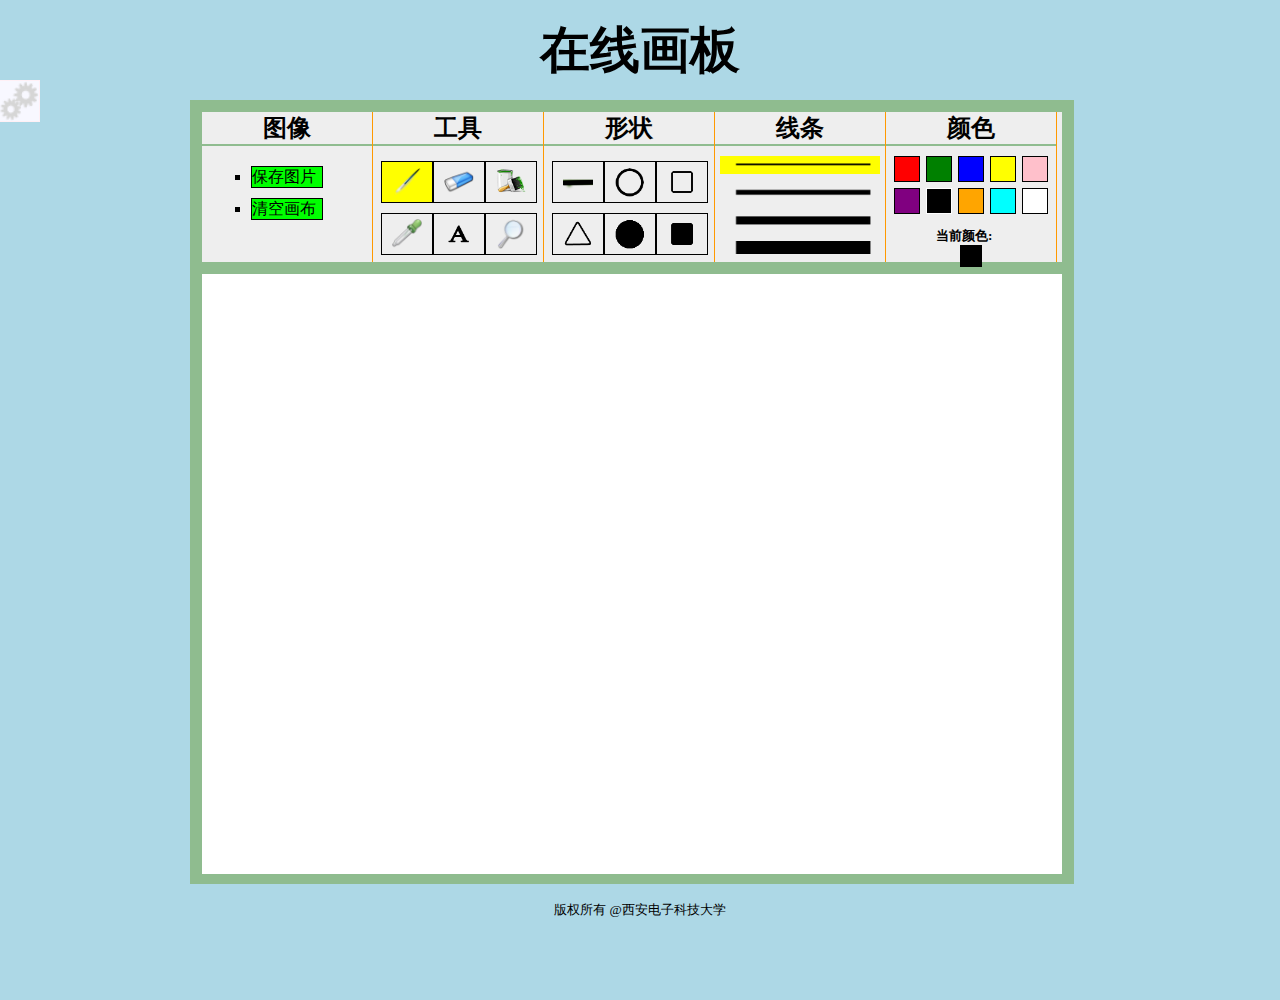
<file: HTML5-Board/index.html>
﻿<!doctype html>

<html>
     <head>
	     <title>模拟在线画板</title>
		 <meta charset="utf-8" />
		 <link type="text/css" href="css/style.css" rel="stylesheet" />
		
	 </head>
	 <body id="body">
	 
	     <!--头部开始-->
	      <header> 
		      <h1>在线画板</h1>
		  </header>
		 <!--头部结束-->
		 <div id="setting">
		    <div id="color1">
				<input type="button" value="默认设置" id="Default"/>
				<span>选择背景颜色：</span><br />
				<input type="color" id="bg-color" value="#ADD8E6"/>
				<span>选择边框颜色：</span><br />
				<input type="color" id="border-color" value="#8FBC8F"/>
			</div>
			<div id="options">
			   <img id ="img_set"  src="images/options_button.png"/>
            </div>
		 </div>
		 <!--内容开始-->
		  <section>
		      <div id="container">
			     <div id="div1"> 
				    <ul class="nav">
					   <!--菜单中的第一项图片-->
					    <li class="menu" id="image">
						   <p>图像</p>
						   <ul class="menu-image">
						       <li id="save">保存图片</li>
							   <li id="clear">清空画布</li>
						   </ul>
						</li>
						<!----------end------------->
						
						 <!--菜单中的第二项工具-->
						<li class="menu" id="tool">
						   <p>工具</p>
						   <ul class="menu-tool">
						      <li id="Brush"><img src="images/Brush.png"/></li>
							  <li id="Eraser"><img src="images/Eraser.png"/></li>
							  <li id="Paint"><img src="images/Paint.png"/></li>
							  <li id="Straw"><img src="images/Straw.png"/></li>
							  <li id="text"><img src="images/text.png"/></li>
							  <li id="Magnifier"><img src="images/Magnifier.png"/></li>
						   </ul>
						</li>
						<!----------end------------->
						
						
						 <!--菜单中的第三项形状-->
						
						<li class="menu" id="shape">
						   <p>形状</p>
						   <ul class="menu-shape">
						      <li id="line"><img src="images/line.png"/></li>
							  <li id="arc"><img src="images/arc.png"/></li>
							  <li id="rect"><img src="images/rect.png"/></li>
							  <li id="poly"><img src="images/poly.png"/></li>
							  <li id="arcfill"><img src="images/arcfill.png"/></li>
							  <li id="rectfill"><img src="images/rectfill.png"/></li>
						   </ul>
						</li>
						<!----------end------------->
						
						
						 <!--菜单中的第四项线条-->
						<li class="menu" id="line">
						   <p>线条</p>
						    <ul class="menu-line">
						      <li id="1px"><img src="images/line1px.png"/></li>
							  <li id="3px"><img src="images/line3px.png"/></li>
							  <li id="5px"><img src="images/line5px.png"/></li>
							  <li id="8px"><img src="images/line8px.png"/></li>
						   </ul>
						   
						</li>
						<!----------end------------->
						
						
						 <!--菜单中的第五项颜色-->
						<li class="menu" id="color">
						
						   <p>颜色</p>
						   <ul class="menu-color">
						      <li  id="red"></li>
							  <li  id="green"></li>
							  <li  id="blue"></li>
							  <li  id="yellow"></li>
							  <li  id="pink"></li>
							  <li  id="purple"></li>
							  <li  id="black"></li>
							  <li  id="orange"></li>
							  <li  id="cyan"></li>
							  <li  id="white"></li>
						   </ul>
						   <small>当前颜色:</small>
						   <ul class="menu-current-color">
						      <li id="current-color"></li>
						   </ul>
						   
						</li>
						<!----------end------------->
					</ul>
				 </div> 
				 <div id="div2"> 
				     <canvas width="860" height="600" id="canvas" style="background:#fff">
					      您的浏览器不支持canvas标签，请您尽快更新浏览器
					 </canvas>
				 </div>
			  </div>
		  </section>
		  <!--内容结束-->
		  
		  <footer>
             <small>版权所有  @西安电子科技大学</small>
		  </footer>
	 <script type="text/javascript" language="javascript" src="js/jquery-2.1.4.js"></script>
     <script type="text/javascript" language="javascript" src="js/canvas2.js"></script>
	 </body>   
</html>
</file>
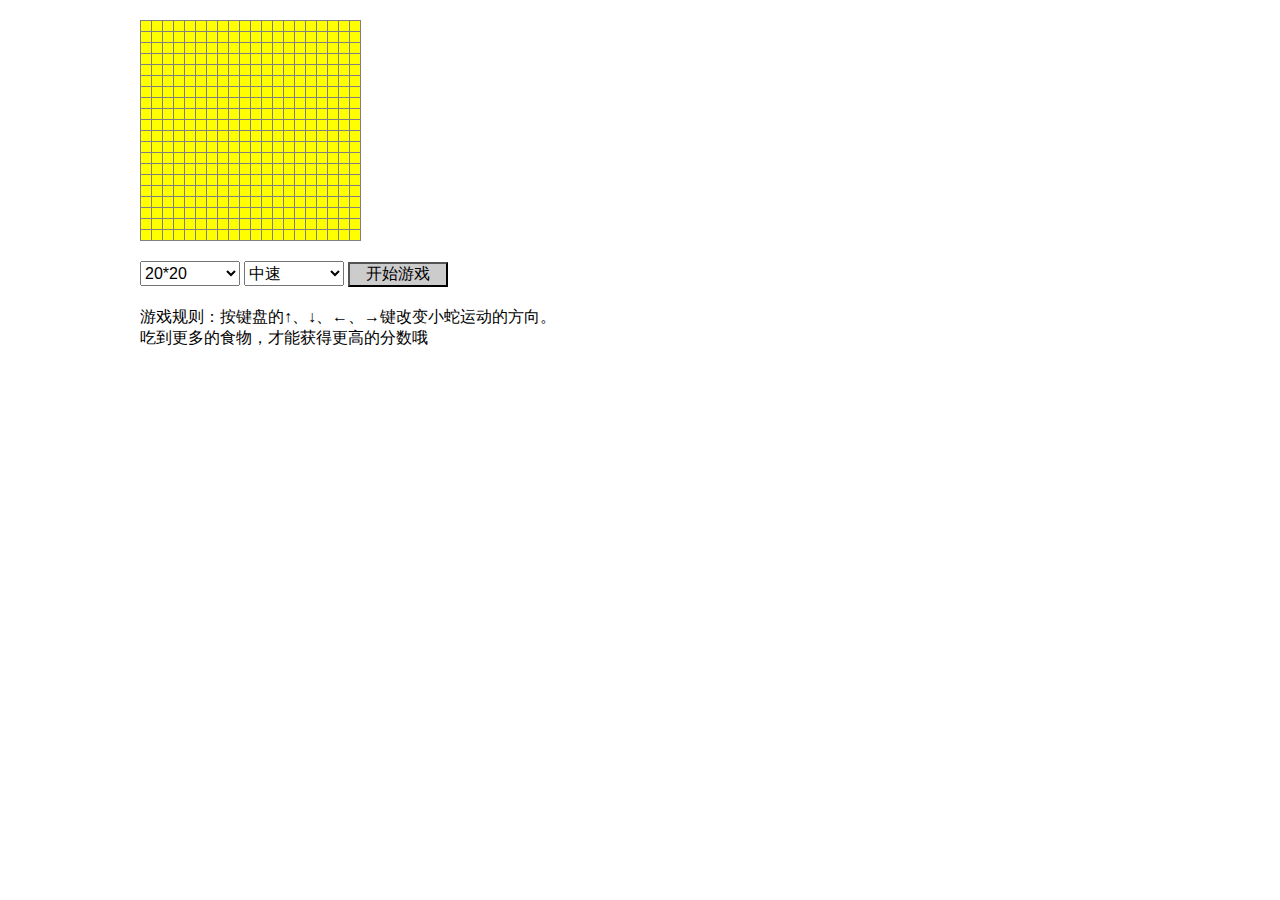
<file: Snake/贪吃蛇.html>
<!doctype html>
<html>
   <head>
       <meta charset="utf-8" />
       <link type="text/css" href="style.css" rel="stylesheet" /> 
	   
   </head>
   <body>
       <div id="content">
			<div id="pannel"></div> 
			<select id="selSize"> 
				<option value="20">20*20</option> 
				<option value="30">30*30</option> 
				<option value="40">40*40</option> 
				<option value="50">50*50</option> 
			</select> 
			<select id="selSpeed"> 
				<option value="500">慢速</option> 
				<option value="250" selected="selected">中速</option> 
				<option value="100">快速</option> 
			</select> 
			<input type="button" id="btnStart" value="开始游戏" /> 		
			<p>游戏规则：按键盘的↑、↓、←、→键改变小蛇运动的方向。<br />吃到更多的食物，才能获得更高的分数哦</p>
	  </div>
	  <script src="snake.js"></script>
   </body>
</html>
</file>
<file: HTML5-Board/css/style.css>
*{
	margin:0px;
	padding:0px;
	list-style:none;
}
body
	{
		background:#ADD8E6;		
	}
	
/*颜色设置*/	
#setting{
	width:200px;
	height:200px;
	position:absolute;
	left:-168px;
}
#setting #color1{
	position:absolute;
	width:160px;
	height:200px;
	left:0px;
	border:4px solid yellow;
	background:#FFFFF0;
}
#setting   #color1 #Default{
	width:130px;
	height:30px;
	margin:10px 10px;
	font-size:20px;
	background:#F8F8FF;
	font-family:华文楷体;
}
#setting  #color1 span{
	font-family:华文楷体;
	
	font-size:20px;
}
#setting   #color1 input{
	margin:10px auto;
	display:block;
}



#setting #options{
	position:absolute;
	width:40px;
	height:40px;
	left:166px;
	top:-20px;
}
#setting #options img{
	width:40px;
	height:40px;
	border:1px #FFF0F5 solid;
	background:#F8F8FF
}

/*header模块样式设置*/

header{
	height:100px;
}
h1{
	font-size:50px;
	font-family:微软雅黑;
	font-weight:bold;
	text-align:center;
	line-height:100px;
}


/*section模块样式设置*/
section{
	width:900px;
	height:800px;
	margin:0 auto;
}
 #container{
	width:860px;
	height:760px;	
	border:12px solid #8FBC8F;
	
}
 #div1{
    width:860px;
	height:150px;
	background:#eee;
}

 #div2{
	width:860px;
	height:600px;
	border-top:12px solid #8FBC8F;
}
/*section模块中个div的排版样式设置结束*/

/*div1中设置*/
ul.nav{
	width:855px;
	height:150px;
	
}
li.menu{
	width:170px;
	height:150px;
	float:left;
	border-right:1px solid #F90;
}
li.menu p{
	font-size:24px;
	text-align:center;
	border-bottom:2px solid #8FBC8F;
	font-weight:bold;
}
.menu-image{
	width:170px;
	height:150px;
	margin-top:20px;
	
}
.menu-image li{
	width:70px;
	height:20px;
	list-style:square;
	margin:10px auto;
	background:#00FF00;
	border:1px solid black;
}

#save:hover{
	border:1px solid white;
}
#clear:hover{
	border:1px solid white;
}


/*tool*/
.menu-tool{
	margin:10px 8px;
	width:170px;
	height:150px;
}

.menu-tool li img{
	width:30px;
    margin:5px auto;
}
.menu-tool li{
	float:left;
	width:50px;
	height:40px;
	margin:5px auto;
	border:1px solid black;
	text-align:center;
	
}

/*shape*/
.menu-shape{
	margin:10px 8px;
	width:170px;
	height:150px;
}
.menu-shape li img{
	width:30px;
    margin:5px auto;
}
.menu-shape li{
	float:left;
	width:50px;
	height:40px;
	margin:5px auto;
	border:1px solid black;
	text-align:center;
}


/*line*/
.menu-line{
	width:170px;
	height:150px;
}

.menu-line li img{
	width:160px;
}
.menu-line li{
	width:160px;
	height:18px;
	margin:10px auto;
}
.menu-color{
	margin:10px 8px;
	width:170px;
	height:60px;
}
.menu-color li{
	float:left;
	border:2px solid black;
	margin-right:6px;
	margin-bottom:6px;
	width:24px;
	height:24px;
}
.menu-color li#red{
	background:red;
}
.menu-color li#red:hover{
	border:1px solid #fff;
}

.menu-color li#green{
	background:green;
}
.menu-color li#green:hover{
	border:1px solid #fff;
}

.menu-color li#yellow{
	background:yellow;
}
.menu-color li#yellow:hover{
	border:1px solid #fff;
}

.menu-color li#orange{
	background:orange;
}
.menu-color li#orange:hover{
	border:1px solid #fff;
}

.menu-color li#orange:hover{
	border:1px solid #fff;
}

.menu-color li#pink{
	background:pink;
}
.menu-color li#pink:hover{
	border:1px solid #fff;
}

.menu-color li#cyan{
	background:cyan;
}
.menu-color li#cyan:hover{
	border:1px solid #fff;
}

.menu-color li#blue{
	background:blue;
}
.menu-color li#blue:hover{
	border:1px solid #fff;
}

.menu-color li#white{
	background:white;
}
.menu-color li#white:hover{
	border:1px solid #fff;
}


.menu-color li#black{
	background:black;
}
.menu-color li#black:hover{
	border:1px solid #fff;
}

.menu-color li#purple{
	background:purple;
}
.menu-color li#purple:hover{
	border:1px solid #fff;
}

.menu-current-color{
	height:20px;
	width:170px;
	
}
.menu-current-color li{
	border:1px solid #000;
	height:20px;
	width:20px;
	margin:0 auto;
}
.menu small{
	font-weight:bold;
	margin-left:50px;
}
/*设置当前颜色*/


#canvas:hover{
	cursor:crosshair;/*鼠标悬停时以十字显示*/
}
/*color*/



/*footer模块样式设置*/

footer{
	height:100px;
	text-align:center;
}
</file>
<file: Snake/style.css>
*{
    padding:0px;
	margin:0px;
}
#content 
{
	width:1000px;
	margin:0 auto;
}
#content  #pannel
{
	margin:20px auto;

}
#content  #pannel table { 
   border-collapse: collapse; 
   background:yellow;
/*
  为边框属性：表示表格的两边框是不是会分开
  border-collapse: collapse|separate|inherit

*/
} 
#content  #pannel table td { 
	border: 1px solid #808080; 
	width: 10px; 
	height: 10px; 
	font-size: 0; 
	line-height: 0; 
	overflow: hidden; 
} 
#content #pannel table .snake { 
	background-color: black; 
} 
#content #pannel table .food { 
	background-color: green; 
} 
#content #selSize
{
	width:100px;
	height:25px;
	font-size:16px;
}
#content #selSpeed
{
	width:100px;
	height:25px;
	font-size:16px;
}
#content #btnStart
{
	width:100px;
	height:25px;
	font-size:16px;
	background:#ccc;
	margin-bottom:20px;
}
#content #btnStart:hover
{
	background:yellow;
	color:red;
}
</file>
